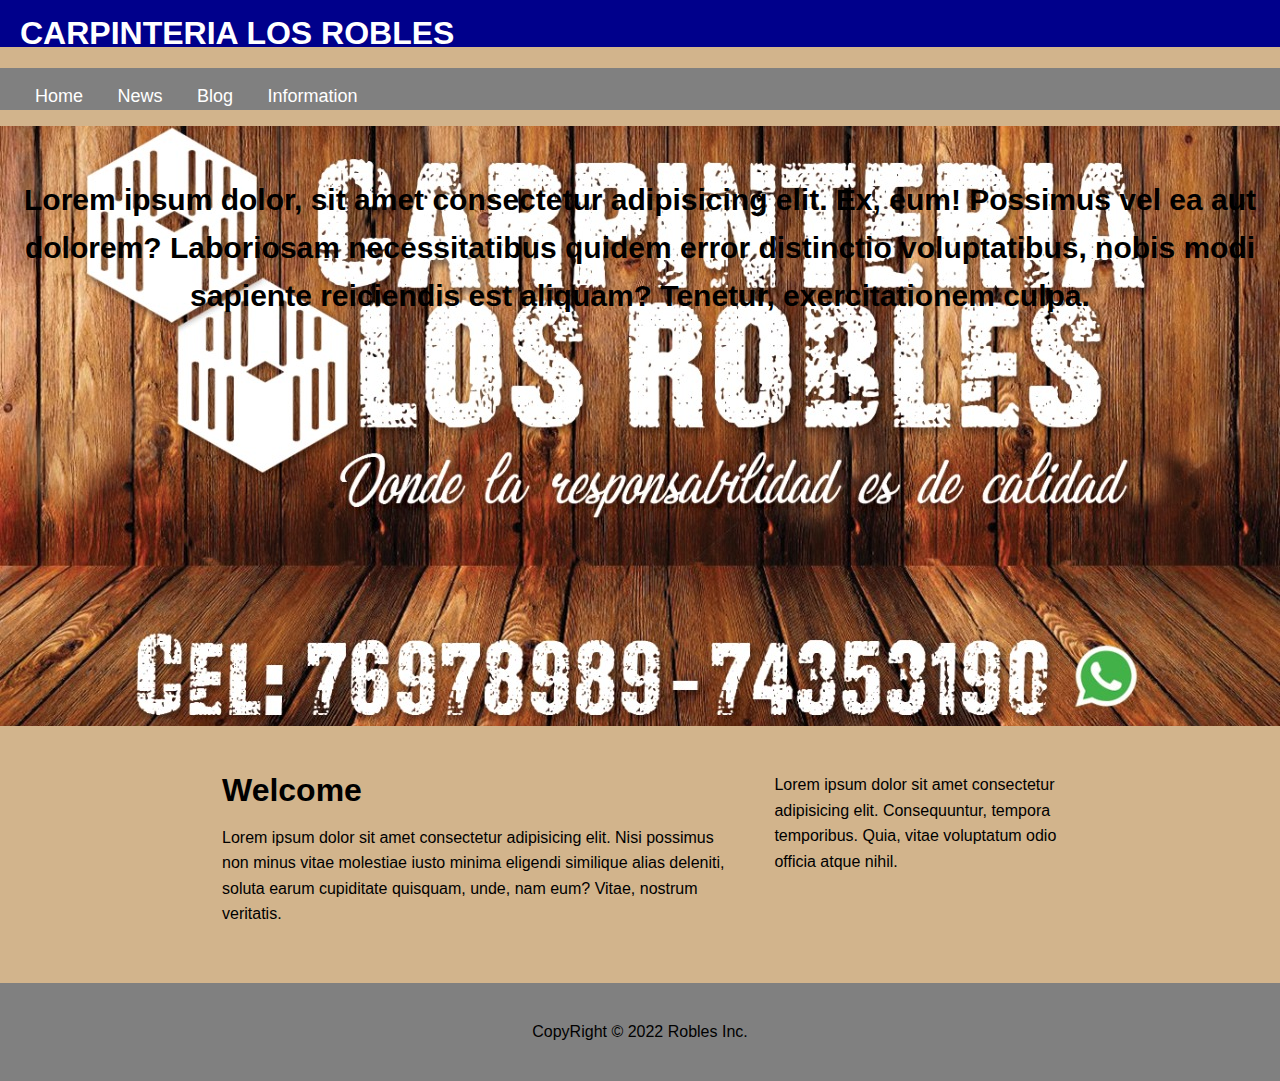
<file: my project/index.html>
<!DOCTYPE html>
<html lang="en">
<head>
    <meta charset="UTF-8">
    <meta http-equiv="X-UA-Compatible" content="IE=edge">
    <meta name="viewport" content="width=device-width, initial-scale=1.0">
    <title>Carpinteria Los Robles</title>
    <link rel="stylesheet" type= "text/css" href="../css/style.css">
</head>
<body>
    <header id="main-header">
        <div class="container"></div>
        <h1> CARPINTERIA LOS ROBLES</h1>
    </header>

   <nav id="navigation">
    <div class="container"></div>
    <ul>
        <li><a href="#">Home</a></li>
        <li><a href="#">News</a></li>
        <li><a href="#">Blog</a></li>
        <li><a href="#">Information</a></li>
    </ul>
   </nav>

   <section id="poster">
    <div class="container"></div>
        <h1>Lorem ipsum dolor, sit amet consectetur adipisicing elit. 
            Ex, eum! Possimus vel ea aut dolorem? Laboriosam necessitatibus 
            quidem error distinctio voluptatibus, nobis modi 
            sapiente reiciendis est aliquam? Tenetur, exercitationem culpa.</h1>
   </section>

   
   <div class="container">

        <section id="main">
            <h1>Welcome</h1>
            <p>Lorem ipsum dolor sit amet consectetur adipisicing elit. 
                Nisi possimus non minus vitae molestiae iusto minima eligendi 
                similique alias deleniti, soluta earum cupiditate quisquam, unde, 
                nam eum? Vitae, nostrum veritatis.
            </p>
        </section>

        <aside id="scrollbar">
            <p>Lorem ipsum dolor sit amet consectetur adipisicing elit. Consequuntur, tempora 
            temporibus. Quia, vitae voluptatum odio officia atque nihil.</p>
        </aside>
   </div>

   <footer id="footer">
    <p>CopyRight &copy; 2022 Robles Inc.</p>
   </footer>
   
</body>
</html>
</file>
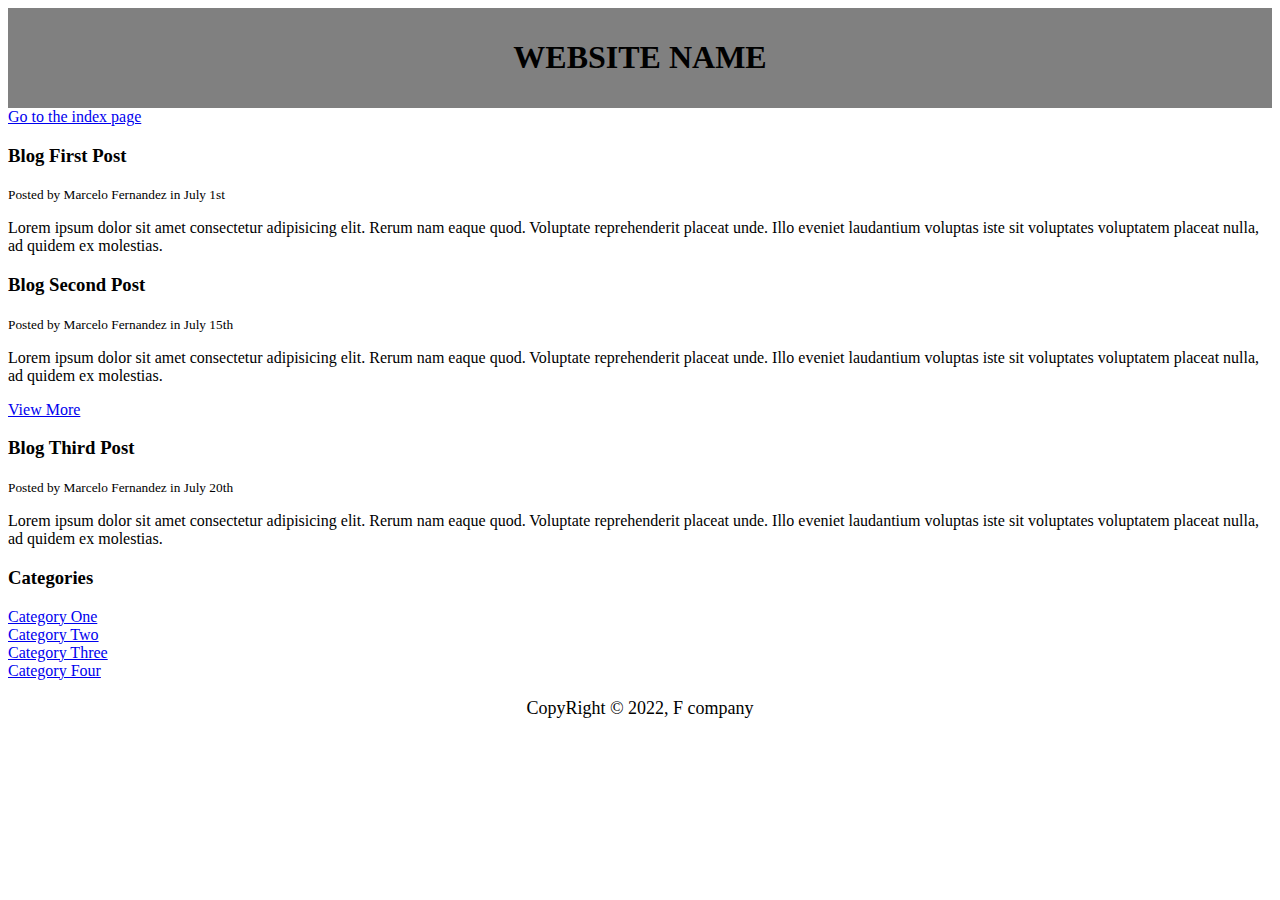
<file: blog.html>
<!DOCTYPE html>
<html lang="en">
<head>
    <meta charset="UTF-8">
    <meta http-equiv="X-UA-Compatible" content="IE=edge">
    <meta name="viewport" content="width=device-width, initial-scale=1.0">
    <title>Marcelo Fernandez blog</title>
    <meta name="description"content="practice the html with Marcelo Fenandez" >
    <meta name="keyword" content="html, gsap, css">

    <style type="text/css">

        #header1{
        text-align:center;
        background-color: gray;
        color:black;
        padding: 10px;
        }
        #footer1{
            text-align: center;
            font-size: 18px;
        }
    
    </style>
    
</head>
<body>
    <header id="header1">
        <h1>WEBSITE NAME</h1>
    </header>

    <a href="index.html">Go to the index page</a>
    <section>
        <article class="post">
            <h3>Blog First Post</h3>
            <small>Posted by Marcelo Fernandez in July 1st</small>
            <p>Lorem ipsum dolor sit amet consectetur adipisicing elit. 
                Rerum nam eaque quod. Voluptate reprehenderit placeat unde. Illo eveniet laudantium voluptas iste sit voluptates voluptatem placeat nulla, ad quidem ex molestias.</p>

        </article>
        <article class="post">
            <h3>Blog Second Post</h3>
            <small>Posted by Marcelo Fernandez in July 15th</small>
            <p>Lorem ipsum dolor sit amet consectetur adipisicing elit. 
                Rerum nam eaque quod. Voluptate reprehenderit placeat unde. Illo eveniet laudantium voluptas iste sit voluptates voluptatem placeat nulla, ad quidem ex molestias.
            </p>
            <a href="post.html">View More</a>

        </article>
        <article class="post">
            <h3>Blog Third Post</h3>
            <small>Posted by Marcelo Fernandez in July 20th</small>
            <p>Lorem ipsum dolor sit amet consectetur adipisicing elit. 
                Rerum nam eaque quod. Voluptate reprehenderit placeat unde. Illo eveniet laudantium voluptas iste sit voluptates voluptatem placeat nulla, ad quidem ex molestias.</p>

        </article>
    </section>

    <aside>
        <h3>Categories</h3>
        <nav>
            <li><a href="#">Category One</a></li>
            <li><a href="#">Category Two</a></li>
            <li><a href="#">Category Three</a></li>
            <li><a href="#">Category Four</a></li>
        </nav>
    </aside>
    <footer id="footer1">
        <p>CopyRight &copy; 2022, F company</p>
    </footer>
</body>
</html>
</file>
<file: css/style.css>
body{
    background-color: #d2b48c;
    color:black;
    font-family: Arial, Helvetica, sans-serif;
    font-size: 16px;
    line-height: 1.6em;
    margin: 0;
}
.container{
    width: 70%;
    margin: auto;
    overflow:hidden;
}

#main-header{
    background-color: darkblue;
    color :white;
}

#main-header h1{
    margin-left: 20px;
}

#navigation{
    background-color: gray;
    color:white;
}

#navigation ul{
    padding: 0;
    list-style: inline;
    margin-left:20px;
}

#navigation li{
    display: inline;
}

#navigation a{
    color: white;
    text-decoration: none;
    font-size: 18px;
    padding: 15px;    
}

#poster{
    background-image: url(../images/titleRobles.jpg);
    background-position: center;
    height: 600px;
    margin-bottom: 30px;
    text-align: center;
}

#poster h1{
    color: black;
    font-size: 30px;
    line-height: 1.6em;
    padding-top: 30px;
}

#main{
    float:left;
    width: 65%;
    padding: 0 30px;
    box-sizing: border-box;
}

#footer{
    background:gray;
    color:black;
    text-align: center;
    padding: 20px;
    margin-top: 40px;
}

@media(max-width:600px){
    #main{
        width: 100%;
        float:none;
    }
    #scrollbar{
        width: 100%;
        float: none;
    }
}
</file>
